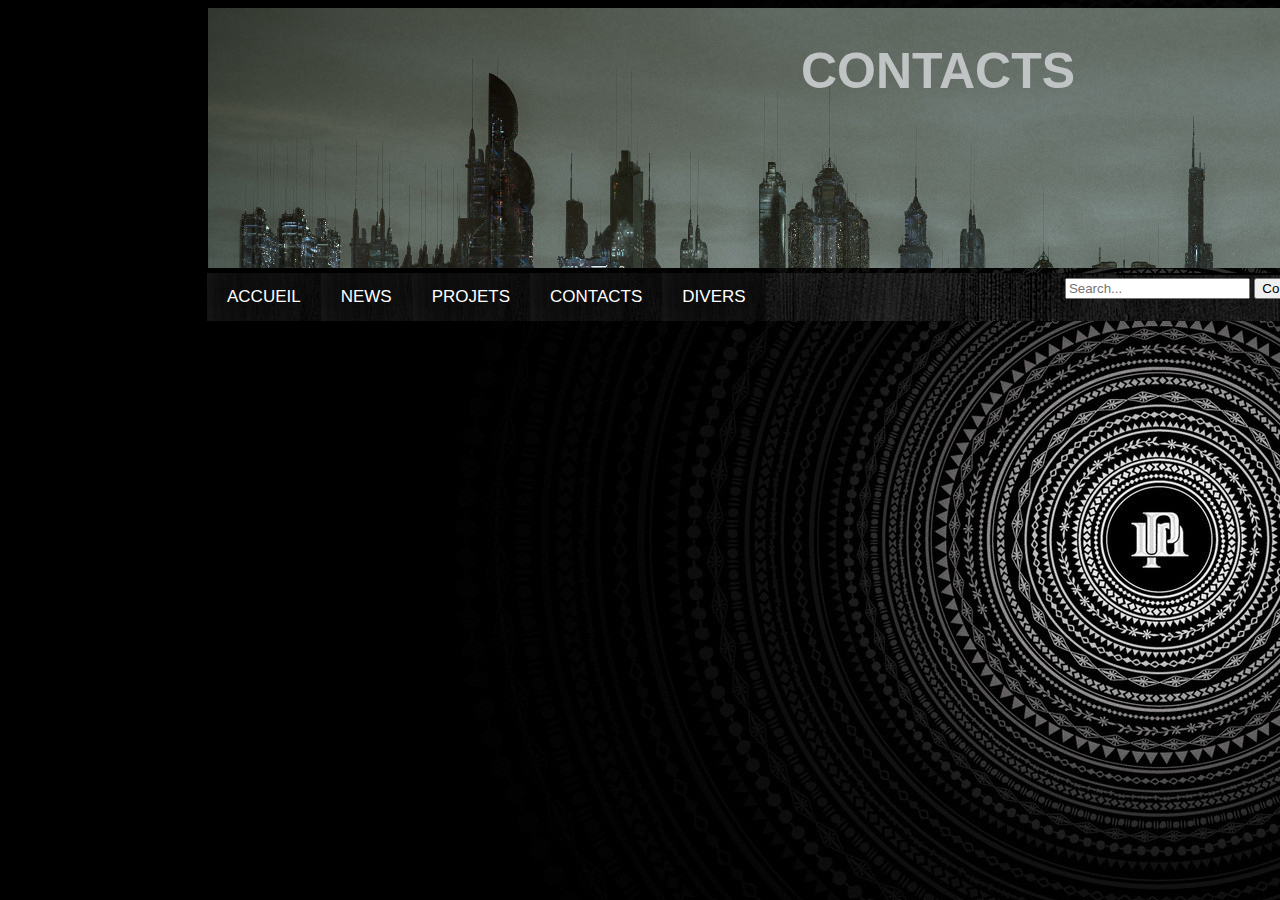
<file: contacts.html>
<!DOCTYPE html>
<html lang="fr">
<head>
    <meta charset="UTF-8">
    <meta name="viewport" content="width=device-width, initial-scale=1.0">
    <meta http-equiv="X-UA-Compatible" content="ie=edge">
    <link rel="stylesheet" href="css/portfolio1.css">
    <title>CONTACTS</title>
</head>
<body>
    
        <div class="cydra" id="sieger">
        <div class="machine" id="nachster">
            <h1 style="font-size: 50px"> CONTACTS </h1> 
        </div>
    </div>
    
    <div class="d-flex flex-row" id="frog">
        <div class="p-2">
            <a href="portfolio.html">ACCUEIL</a>
        <div class="p-2">
            <a href="news.html">NEWS</a>
        <div class="p-2">
            <a href="projets.html">PROJETS</a>
        <div class="p-2">
            <a href="contacts.html">CONTACTS</a>
        <div classe="p-2">
            <a href="divers.html">DIVERS</a>
        </div>          
    </div>
            
    <div class="recherche" id="draco">
        <div id="searchbar">
            <form action="" class="formulaire">
                <input class="champ" type="text" placeholder="Search..."/>
                <input class="bouton" type="button" value="Confirm"/>
            </form>
        </div>
    </div>

</body>
</html>
</file>
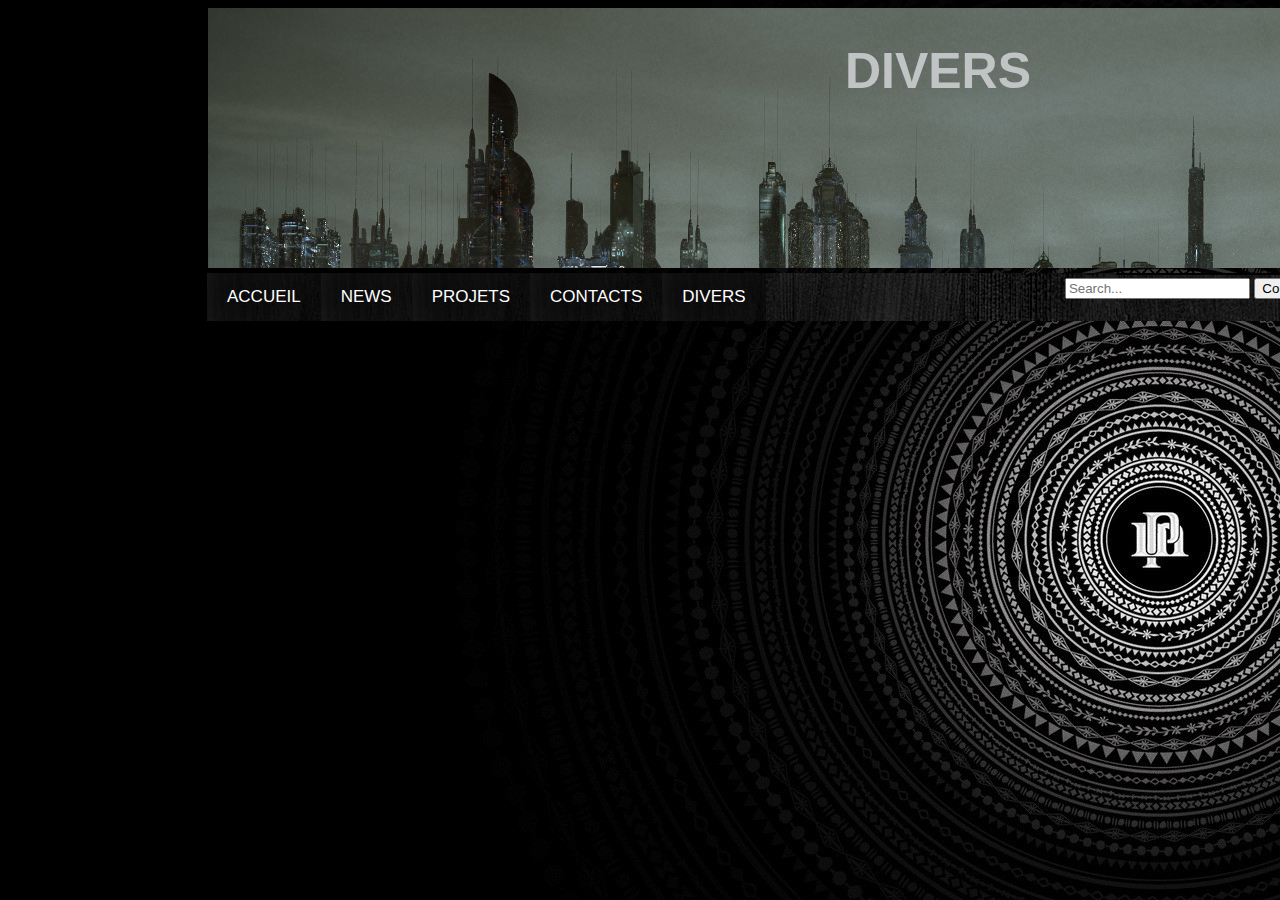
<file: divers.html>
<!DOCTYPE html>
<html lang="fr">
<head>
    <meta charset="UTF-8">
    <meta name="viewport" content="width=device-width, initial-scale=1.0">
    <meta http-equiv="X-UA-Compatible" content="ie=edge">
    <link rel="stylesheet" href="css/portfolio1.css">
    <title>DIVERS</title>
</head>
<body>
    
    <div class="cydra" id="sieger">
        <div class="machine" id="nachster">
            <h1 style="font-size: 50px"> DIVERS </h1>
        </div>
    </div>
    
    <div class="d-flex flex-row" id="frog">
        <div class="p-2">
            <a href="portfolio.html">ACCUEIL</a>
        <div class="p-2">
            <a href="news.html">NEWS</a>
        <div class="p-2">
            <a href="projets.html">PROJETS</a>
        <div class="p-2">
            <a href="contacts.html">CONTACTS</a>
        <div classe="p-2">
            <a href="divers.html">DIVERS</a>
        </div>          
    </div>
            
    <div class="recherche" id="draco">
        <div id="searchbar">
            <form action="" class="formulaire">
                <input class="champ" type="text" placeholder="Search..."/>
                <input class="bouton" type="button" value="Confirm"/>
            </form>
        </div>
    </div>

</body>
</html>
</file>
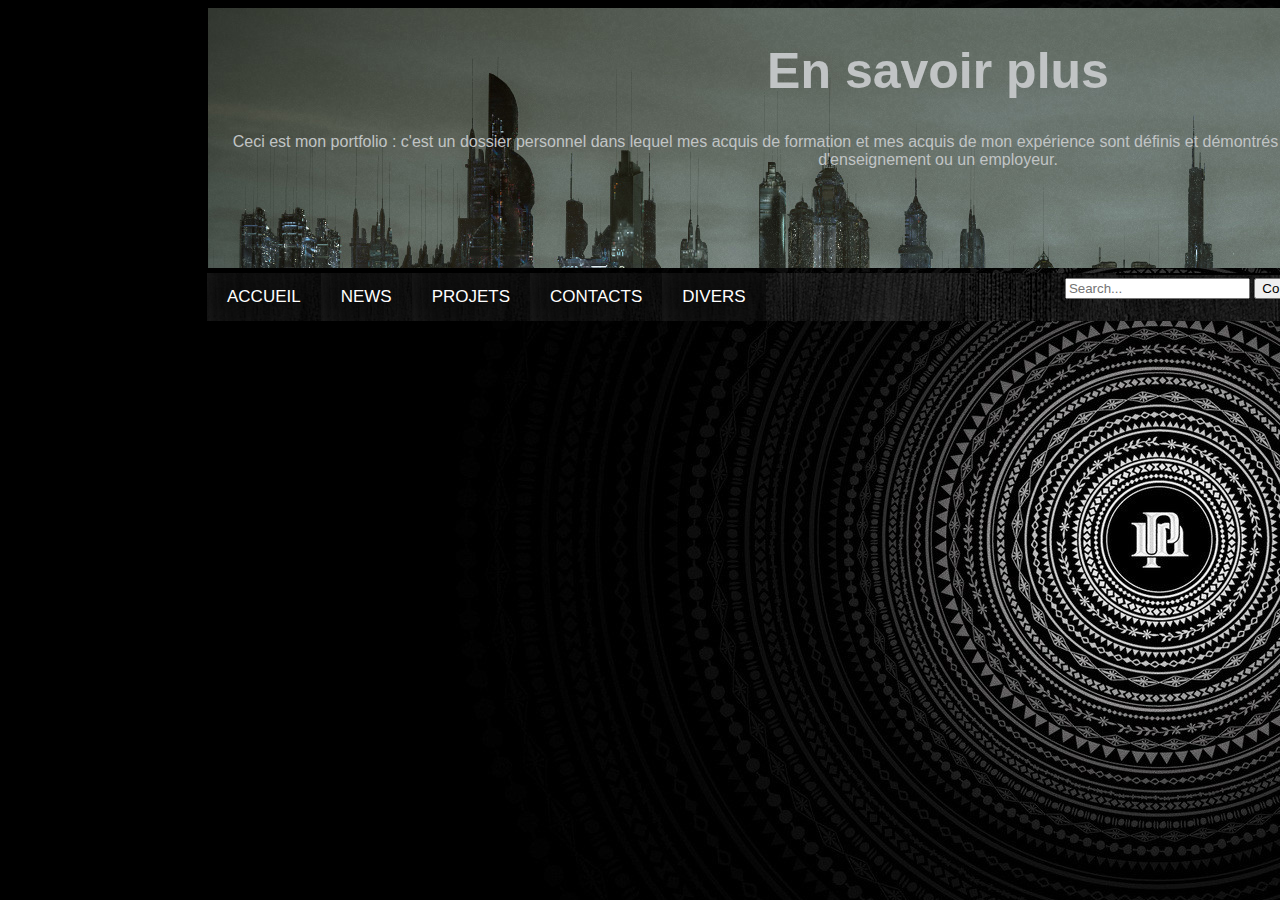
<file: ensavoirplus.html>
<!DOCTYPE html>
<html lang="fr">
<head>
    <meta charset="UTF-8">
    <meta name="viewport" content="width=device-width, initial-scale=1.0">
    <meta http-equiv="X-UA-Compatible" content="ie=edge">
    <link rel="stylesheet" href="css/portfolio1.css">
    <title>En savoir plus</title>
</head>
<body>
    
    <div class="cydra" id="sieger">
        <div class="machine" id="nachster">
            <h1 style="font-size: 50px"> En savoir plus </h1>
            <p> Ceci est mon portfolio  : c'est un dossier personnel dans lequel mes acquis de formation et mes acquis de mon expérience sont définis et démontrés en vue d'une reconnaissance par un établissement d'enseignement ou un employeur.</p>
        </div>
    </div>
    
    <div class="d-flex flex-row" id="frog">
        <div class="p-2">
            <a href="portfolio.html">ACCUEIL</a>
        <div class="p-2">
            <a href="news.html">NEWS</a>
        <div class="p-2">
            <a href="projets.html">PROJETS</a>
        <div class="p-2">
            <a href="contacts.html">CONTACTS</a>
        <div classe="p-2">
            <a href="divers.html">DIVERS</a>
        </div>          
    </div>
            
    <div class="recherche" id="draco">
        <div id="searchbar">
            <form action="" class="formulaire">
                <input class="champ" type="text" placeholder="Search..."/>
                <input class="bouton" type="button" value="Confirm"/>
            </form>
        </div>
    </div>

</body>
</html>
</file>
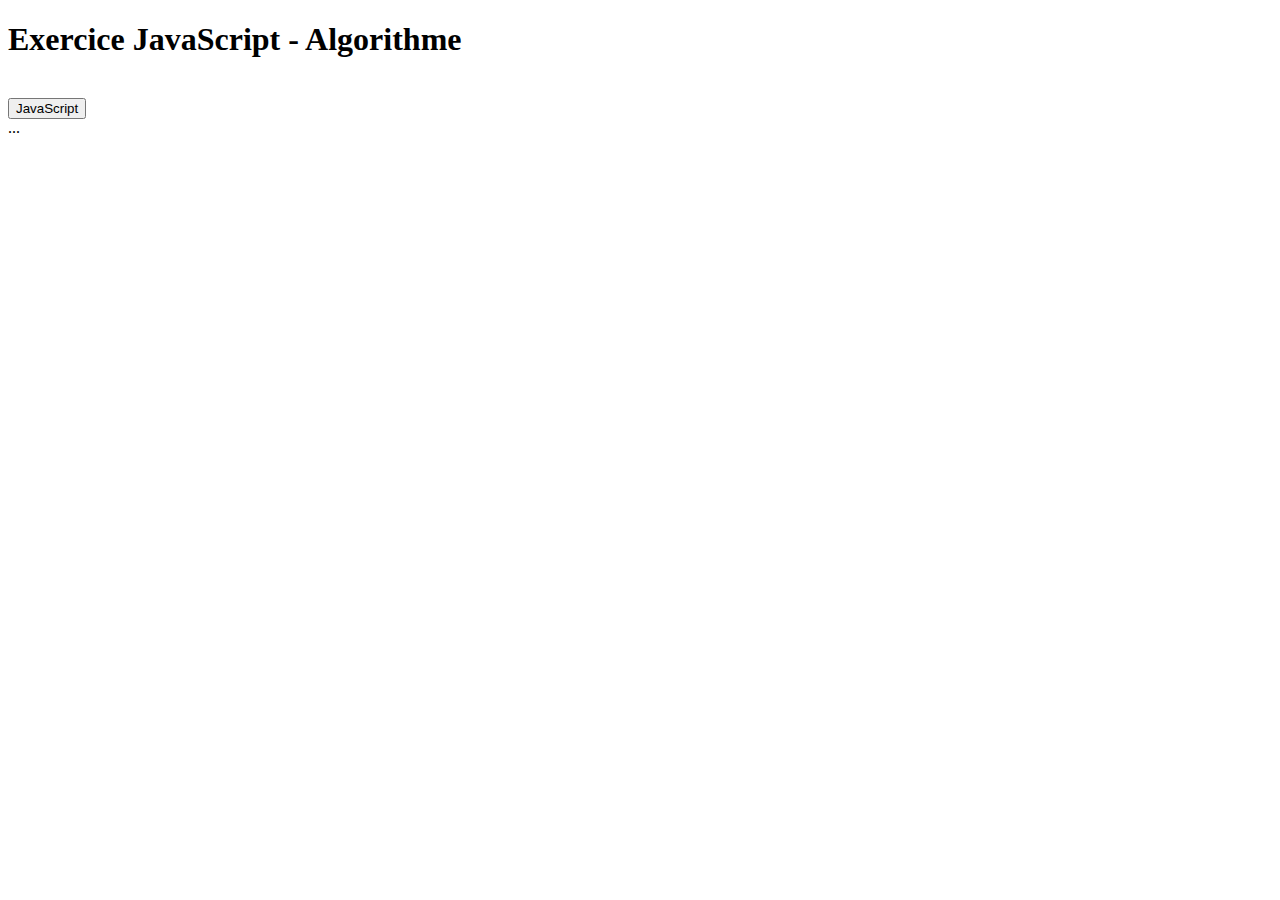
<file: new.html>
<!DOCTYPE html>
<html lang="en">
<head>
    <meta charset="UTF-8">
    <meta name="viewport" content="width=device-width, initial-scale=1.0">
    <meta http-equiv="X-UA-Compatible" content="ie=edge">
    <script src="index.js"></script>
    <title>JavaScript</title>
</head>
<body>
    <h1>Exercice JavaScript - Algorithme</h1>
    <br>
    <button Onclick="ma_fonction()">JavaScript</button>
    <div class="d-flex justify-content-start">...</div>

    
</body>

</html>
</file>
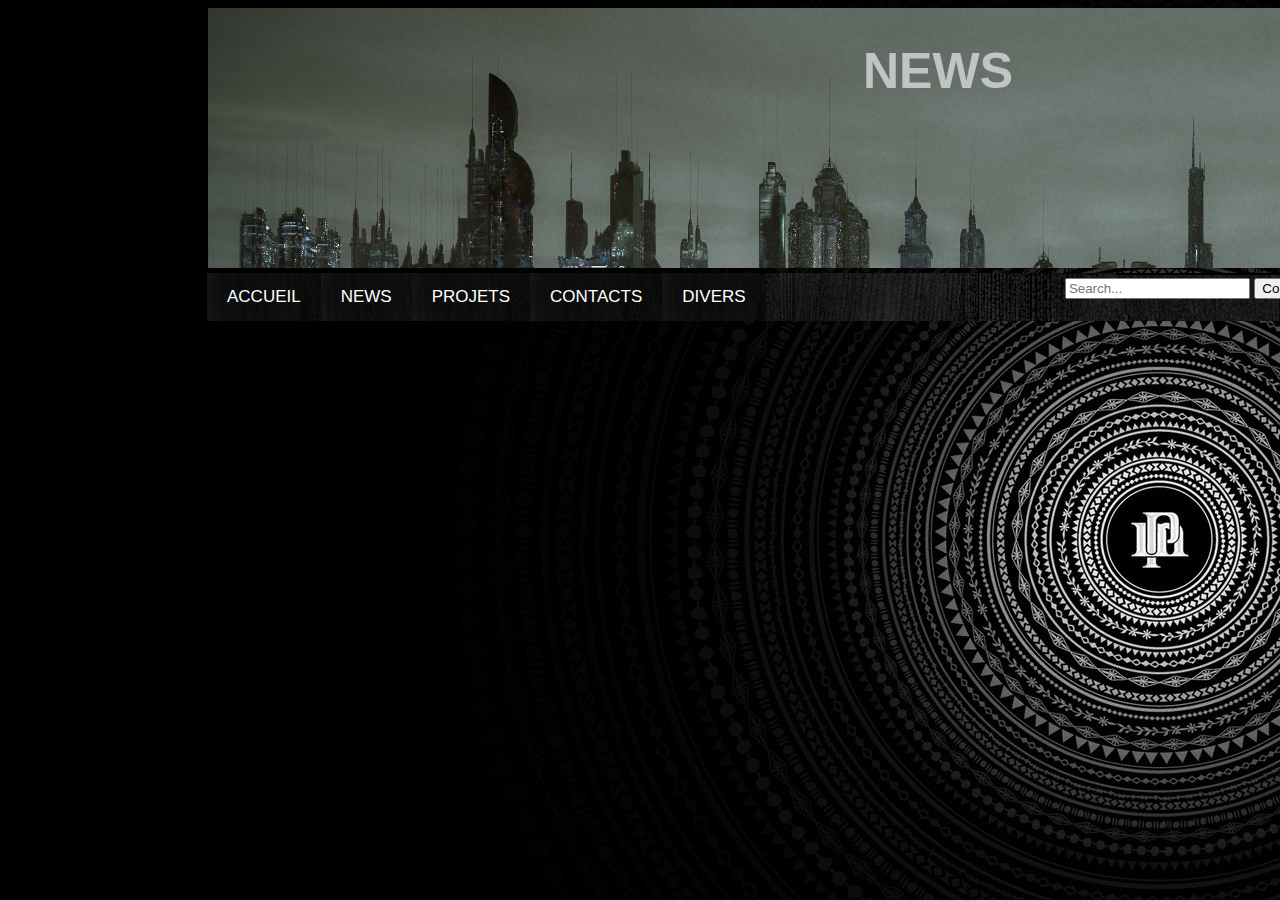
<file: news.html>
<!DOCTYPE html>
<html lang="fr">
<head>
    <meta charset="UTF-8">
    <meta name="viewport" content="width=device-width, initial-scale=1.0">
    <meta http-equiv="X-UA-Compatible" content="ie=edge">
    <link rel="stylesheet" href="css/portfolio1.css">
    <title>NEWS</title>
</head>
<body>

        <div class="cydra" id="sieger">
        <div class="machine" id="nachster">
            <h1 style="font-size: 50px"> NEWS </h1>  
        </div>
    </div>
    
    <div class="d-flex flex-row" id="frog">
        <div class="p-2">
            <a href="portfolio.html">ACCUEIL</a>
        <div class="p-2">
            <a href="news.html">NEWS</a>
        <div class="p-2">
            <a href="projets.html">PROJETS</a>
        <div class="p-2">
            <a href="contacts.html">CONTACTS</a>
        <div classe="p-2">
            <a href="divers.html">DIVERS</a>
        </div>          
    </div>
            
    <div class="recherche" id="draco">
        <div id="searchbar">
            <form action="" class="formulaire">
                <input class="champ" type="text" placeholder="Search..."/>
                <input class="bouton" type="button" value="Confirm"/>
            </form>
        </div>
    </div>
    
</body>
</html>
</file>
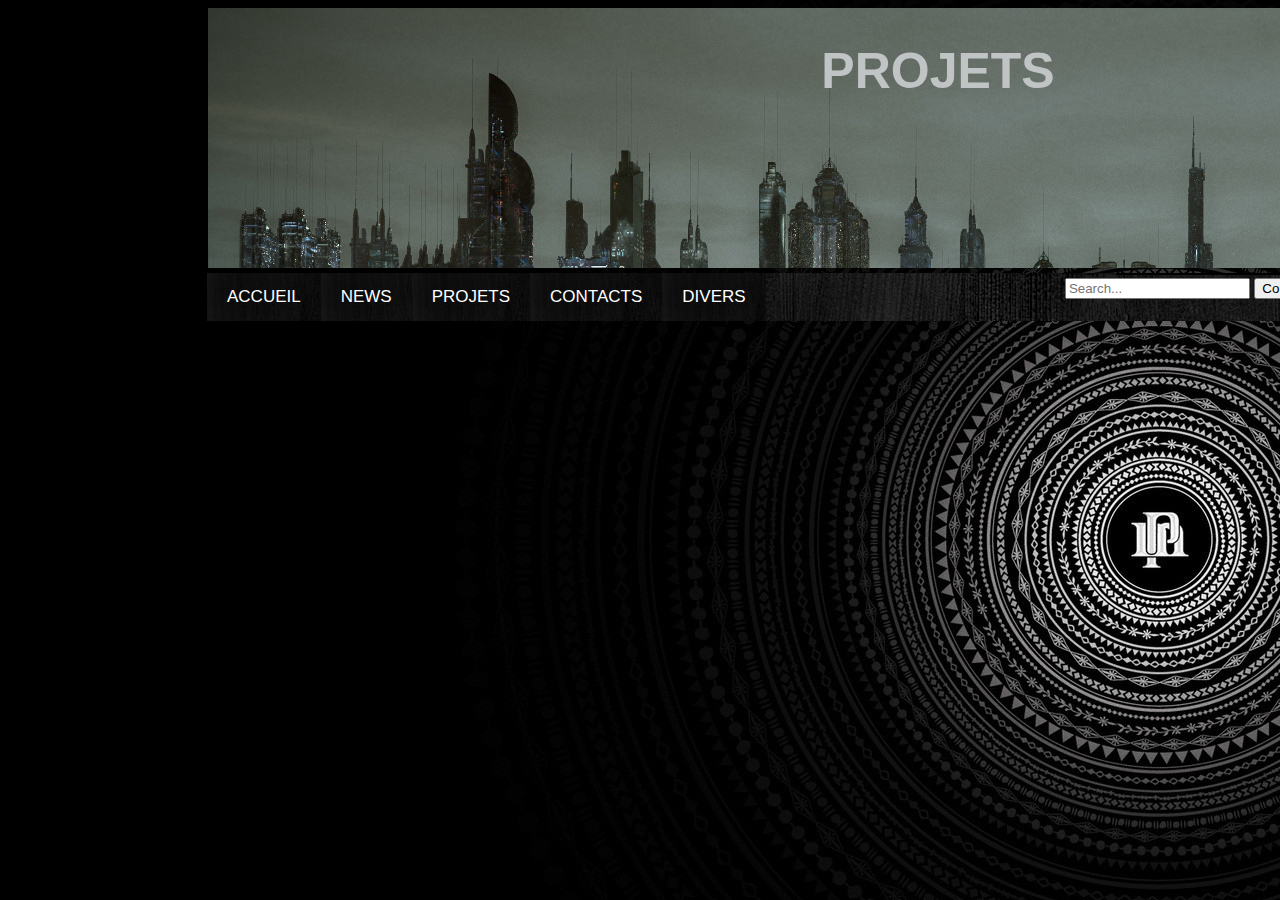
<file: projets.html>
<!DOCTYPE html>
<html lang="fr">
<head>
    <meta charset="UTF-8">
    <meta name="viewport" content="width=device-width, initial-scale=1.0">
    <meta http-equiv="X-UA-Compatible" content="ie=edge">
    <link rel="stylesheet" href="css/portfolio1.css">
    <title>PROJETS</title>
</head>
<body>

        <div class="cydra" id="sieger">
        <div class="machine" id="nachster">
            <h1 style="font-size: 50px"> PROJETS </h1>
        </div>
    </div>
    
    <div class="d-flex flex-row" id="frog">
        <div class="p-2">
            <a href="portfolio.html">ACCUEIL</a>
        <div class="p-2">
            <a href="news.html">NEWS</a>
        <div class="p-2">
            <a href="projets.html">PROJETS</a>
        <div class="p-2">
            <a href="contacts.html">CONTACTS</a>
        <div classe="p-2">
            <a href="divers.html">DIVERS</a>
        </div>          
    </div>
            
    <div class="recherche" id="draco">
        <div id="searchbar">
            <form action="" class="formulaire">
                <input class="champ" type="text" placeholder="Search..."/>
                <input class="bouton" type="button" value="Confirm"/>
            </form>
        </div>
    </div>
    
</body>
</html>
</file>
<file: css/portfolio1.css>
html
{
display: flex; 
font-family: Arial, Helvetica, sans-serif;
color: rgb(193, 196, 197);
margin: 0px;
margin-left: 200px;
margin-right: 100px;
background-color: black;
background-image: url("../css/image/sphere.jpeg")
}

.cydra
{
    background-image: url("../css/image/city.jpeg");
    height: 260px;
    width: 1460px;
    display: flex;
    justify-content: space-around;
    text-align: center;
}

#frog
{
overflow: hidden;
background-image: url("../css/image/grey1.jpeg");
width: 1460px;
margin: 5px -1px;
}

#frog a
{
float: left;
color: white;
background-color: rgb(88, 83, 83);
display: flex;
text-align: right;
padding: 14px 20px;
text-decoration: none;
font-size: 17px;
justify-content: space-around;
background-image: url("../css/image/grey1.jpeg");
}

#frog a:hover
{
float: left;
color: rgb(200, 201, 255);
background-image: url("../css/image/stone.jpeg");
}

#draco
{
float: right;
cursor: pointer;
margin-right: 350px;
margin-top: 5px;
}

.oui
{
text-align: center;
color: rgb(255, 255, 255);
margin-top: 27px;
}
</file>
